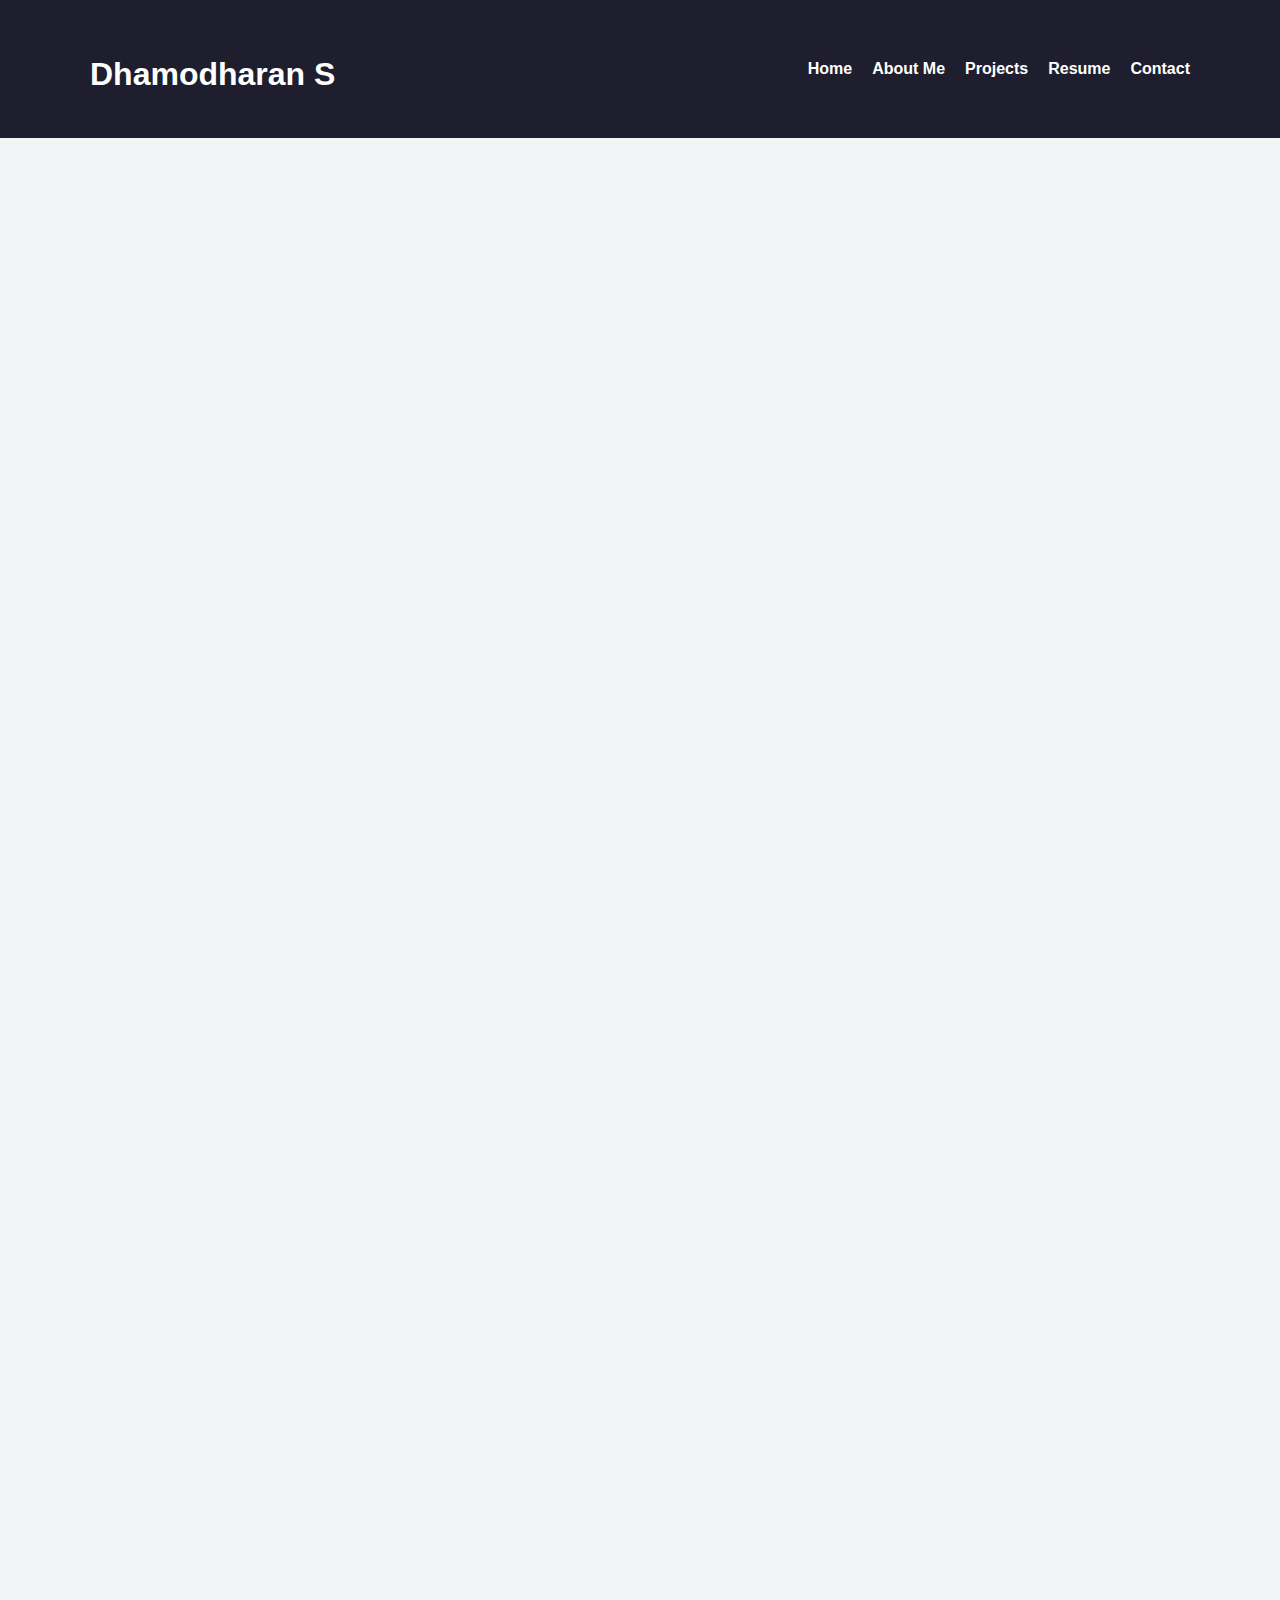
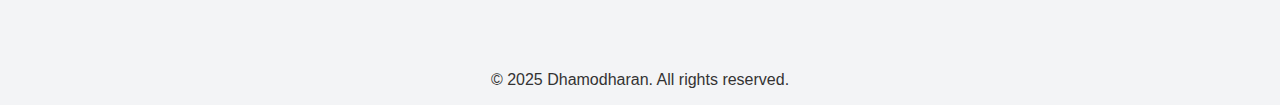
<file: index.html>
<!DOCTYPE html>
<html lang="en">
<head>
  <meta charset="UTF-8" />
  <meta name="viewport" content="width=device-width, initial-scale=1.0"/>
  <title>Dhamodharan | Portfolio</title>
  <link rel="stylesheet" href="style.css" />
</head>
<body>

  <!-- Navbar -->
  <nav>
    <div class="container nav-container">
      <h1 class="logo">Dhamodharan S</h1>
      <ul class="nav-links">
        <li><a href="#home">Home</a></li>
        <li><a href="#about">About Me</a></li>
        <li><a href="projects.html">Projects</a></li>
        <li><a href="#resume">Resume</a></li>
        <li><a href="#contact">Contact</a></li>
      </ul>
    </div>
  </nav>

  <!-- Home Section -->
  <section id="home" class="home-section">
    <div class="container">
      <h1>Hi, I'm <span class="highlight">Dhamodharan S</span></h1>
      <p>A passionate IT graduate and software tester.</p>
    </div>
  </section>

  <!-- About Section -->
  <section id="about">
    <div class="container">
      <h2>About Me</h2>
      <p>A passionate IT graduate with hands-on experience in software testing and automation, seeking an entry-level role to contribute to quality assurance while continuing to grow in a collaborative environment.</p>
    </div>
  </section>

  <!-- Skills Section -->
  <section id="skills" class="skills-section">
    <div class="container">
      <h3>Skills</h3>
      <ul class="skills-list">
        <li>Languages: C, Java, Python</li>
        <li>Tools: Selenium, TestNG, Maven, MySQL</li>
        <li>Testing: Manual & Automation</li>
        <li>Soft Skills: Communication, Leadership</li>
      </ul>
    </div>
  </section>

  <!-- Resume Section -->
  <section id="resume">
    <div class="container">
      <h2>Resume</h2>
      <a class="btn" href="Dhamodharan_Resume.pdf" download>📄 Download My Resume</a>
    </div>
  </section>

  <!-- Contact Section -->
  <section id="contact" class="alt-bg">
    <div class="container">
      <h2>Contact Me</h2>
      <form id="contactForm">
        <input type="text" placeholder="Your Name" required />
        <input type="email" placeholder="Your Email" required />
        <textarea placeholder="Your Message" required></textarea>
        <button type="submit">Send</button>
      </form>
      <div class="contact-info">
        <p>📧 <a href="mailto:dhamodharans2001@gmail.com">dhamodharans2001@gmail.com</a></p>
        <p>📞 6379263538</p>
        <p>🔗 <a href="https://www.linkedin.com/in/sdhamodharan" target="_blank">LinkedIn</a></p>
      </div>
    </div>
  </section>

  <!-- Footer -->
  <footer>
   <center> <p>&copy; 2025 Dhamodharan. All rights reserved.</p></center>
  </footer>

  <div class="page-transition"></div>
  <script src="script.js"></script>
</body>
</html>
</file>
<file: style.css>
/* Global Styles */
body {
  font-family: 'Segoe UI', Tahoma, Geneva, Verdana, sans-serif;
  margin: 0;
  padding: 0;
  background: #f3f4f6;
  color: #333;
  scroll-behavior: smooth;
}

.container {
  max-width: 1100px;
  margin: auto;
  padding: 20px;
}

h1, h2, h3 {
  margin-bottom: 10px;
}

a {
  text-decoration: none;
  color: #0066cc;
}

/* Navbar */
nav {
  background: #1e1e2f;
  color: white;
  padding: 15px 0;
  position: sticky;
  top: 0;
  z-index: 1000;
}

.nav-container {
  display: flex;
  justify-content: space-between;
  align-items: center;
}

.nav-links {
  list-style: none;
  display: flex;
  gap: 20px;
}

.nav-links li a {
  color: white;
  font-weight: bold;
}

/* Hero */
.home-section {
  background: linear-gradient(to right, #07c4b4, #07eec8);
  color: white;
  text-align: center;
  padding: 80px 20px;
}

.highlight {
  color: yellow;
}

/* About */
#about {
  background: #ffffff;
  padding: 60px 20px;
}

/* Skills Section */
.skills-section {
  background-color: #fef6e4;
  padding: 60px 20px;
}

.skills-list li {
  padding: 8px;
  margin: 5px 0;
  background: #fff3cd;
  border-radius: 5px;
  transition: transform 0.3s ease, background 0.3s ease;
}

.skills-list li:hover {
  background: #ffeeba;
  transform: scale(1.05);
}

/* Resume Button */
.btn {
  display: inline-block;
  padding: 10px 20px;
  background: #0083b0;
  color: white;
  border-radius: 5px;
  transition: transform 0.3s ease, background 0.3s ease;
}

.btn:hover {
  background: #005f73;
  transform: scale(1.05);
}

/* Contact */
.alt-bg {
  background: #f0f8ff;
}

form {
  display: flex;
  flex-direction: column;
  max-width: 400px;
  margin: auto;
  gap: 10px;
}

input, textarea, button {
  padding: 10px;
  border-radius: 5px;
  border: 1px solid #ccc;
}

button {
  background: #1e1e2f;
  color: white;
  cursor: pointer;
}

/* Projects Page */
.projects-page {
  padding: 60px 20px;
  background: #f0f8ff;
}

.project-item {
  background: white;
  padding: 20px;
  border-radius: 8px;
  margin-bottom: 20px;
  box-shadow: 0 2px 8px rgba(0,0,0,0.1);
}

.project-item ul {
  list-style: square inside;
}

.back-btn {
  background: #333;
}

.back-btn:hover {
  background: #555;
}

/* Animations */
section {
  opacity: 0;
  transform: translateY(30px);
  animation: fadeIn 1s ease-out forwards;
}

@keyframes fadeIn {
  to {
    opacity: 1;
    transform: translateY(0);
  }
}

.page-transition {
  position: fixed;
  top: 0;
  left: 0;
  width: 100%;
  height: 100%;
  background: #1e1e2f;
  z-index: 9999;
  transform: scaleY(1);
  transform-origin: top;
  transition: transform 0.6s ease-in-out;
}

.page-transition.hidden {
  transform: scaleY(0);
}

/* Responsive */
@media (max-width: 768px) {
  .nav-links {
    flex-direction: column;
    align-items: center;
  }
}
</file>
